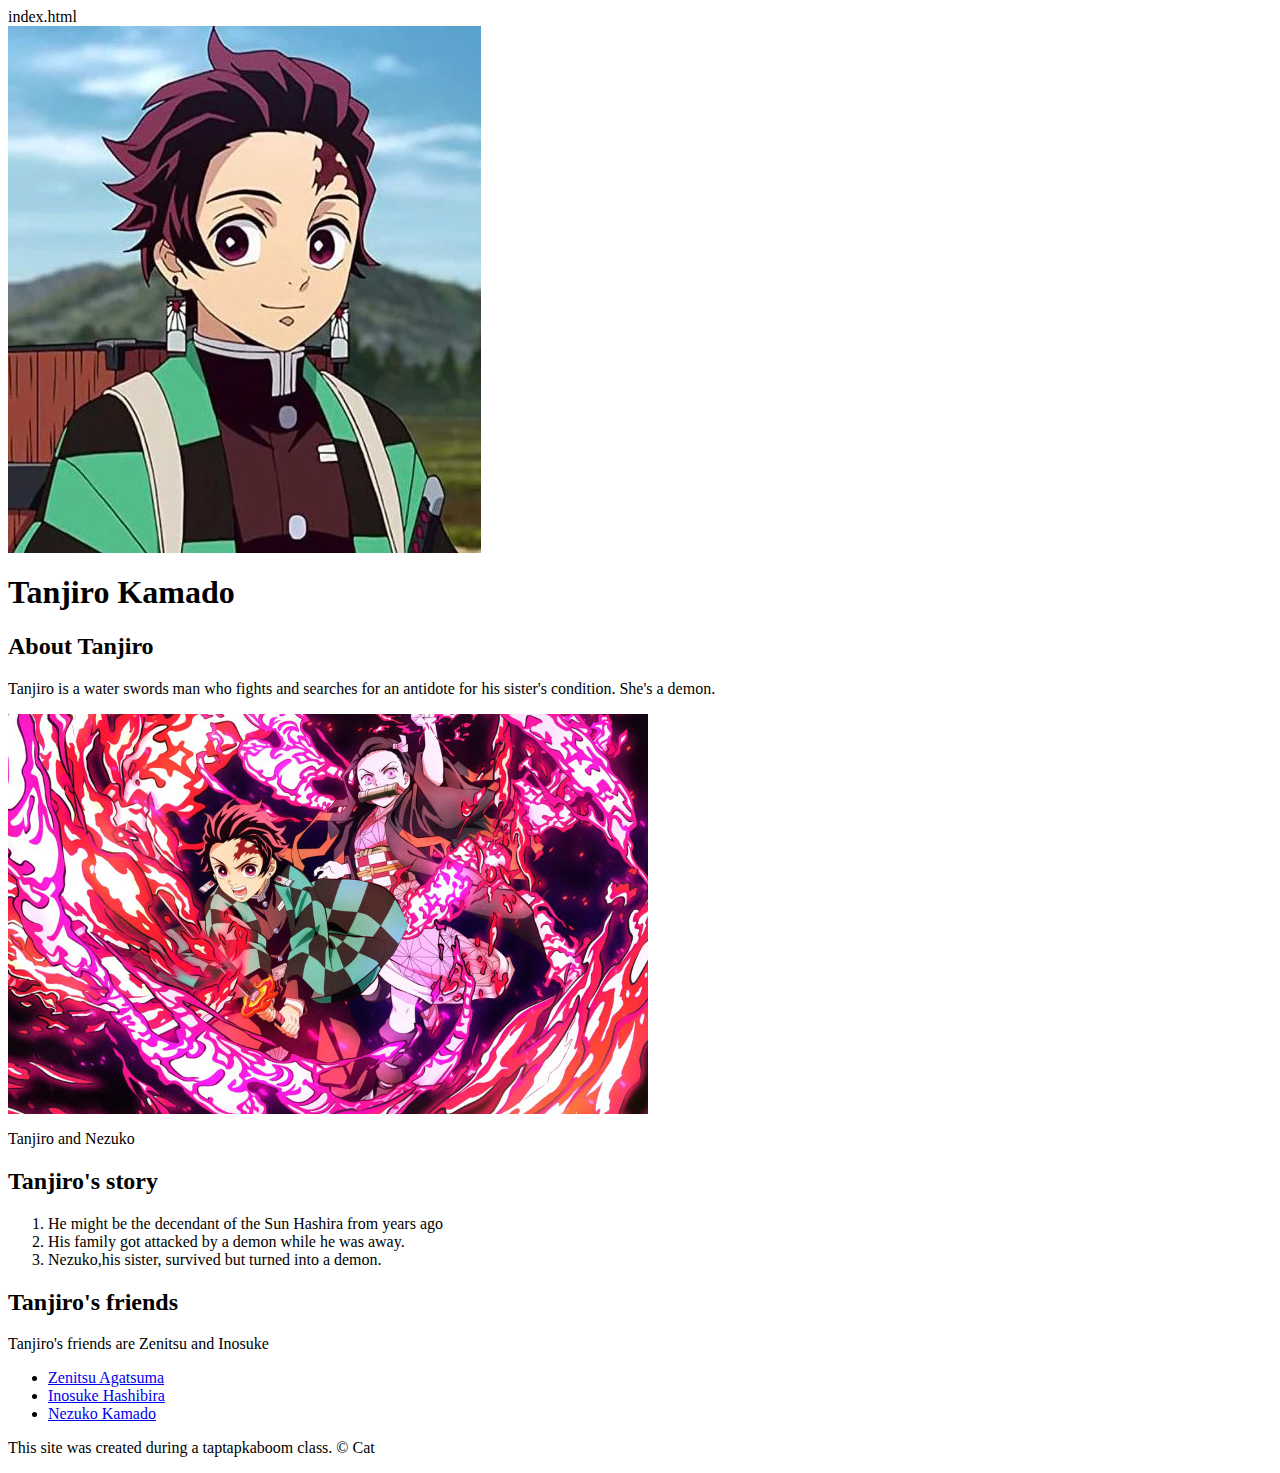
<file: index.html>
index.html
<!DOCTYPE html>
<html>
<head>
	<meta charset="utf-8">
	<meta name="viewport" content="width=device-width, initial-scale=1">
	<title>Tanjiro Kamado</title>
	<link rel="icon" href="img/Tanjirosquare.jpeg">
</head>
<body>
<!-- header element -->
<header>
	<img src="img/Tanjiro.jpeg">
	<h1> Tanjiro Kamado</h1>

</header>
<!-- main element -->
<main>
	
	<h2>About Tanjiro</h2>
	<p> Tanjiro is a water swords man who fights and searches for an antidote for his sister's condition. She's a demon.</p>
	<img src="img/TanjiroandNezuko.jpeg">
	<p>Tanjiro and Nezuko</p>
	
<!--Tanjiro's story-->
	<h2>Tanjiro's story</h2>
	<ol>
		<li>He might be the decendant of the Sun Hashira from years ago</li>
		<li>His family got attacked by a demon while he was away.</li>
		<li>Nezuko,his sister, survived but turned into a demon.</li>

	</ol>
	
<!--Tanjiro's friends -->
	<h2>Tanjiro's friends</h2>
	<p>Tanjiro's friends are Zenitsu and Inosuke</p>
	<ul>
		<li><a target="_blank" href="https://kimetsu-no-yaiba.fandom.com/wiki/Zenitsu_Agatsuma">Zenitsu Agatsuma</a></li>
		<li><a target="_blank" href="https://kimetsu-no-yaiba.fandom.com/wiki/Inosuke_Hashibira">Inosuke Hashibira</a></li>
		<li><a target="_blank" href="https://kimetsu-no-yaiba.fandom.com/wiki/Nezuko_Kamado?so=search">Nezuko Kamado</a></li>

	</ul>
</main>

<!--Footer element -->
<footer>
	<p>This site was created during a taptapkaboom class. &copy; Cat</p>
</footer>

</body>
</html>
</file>
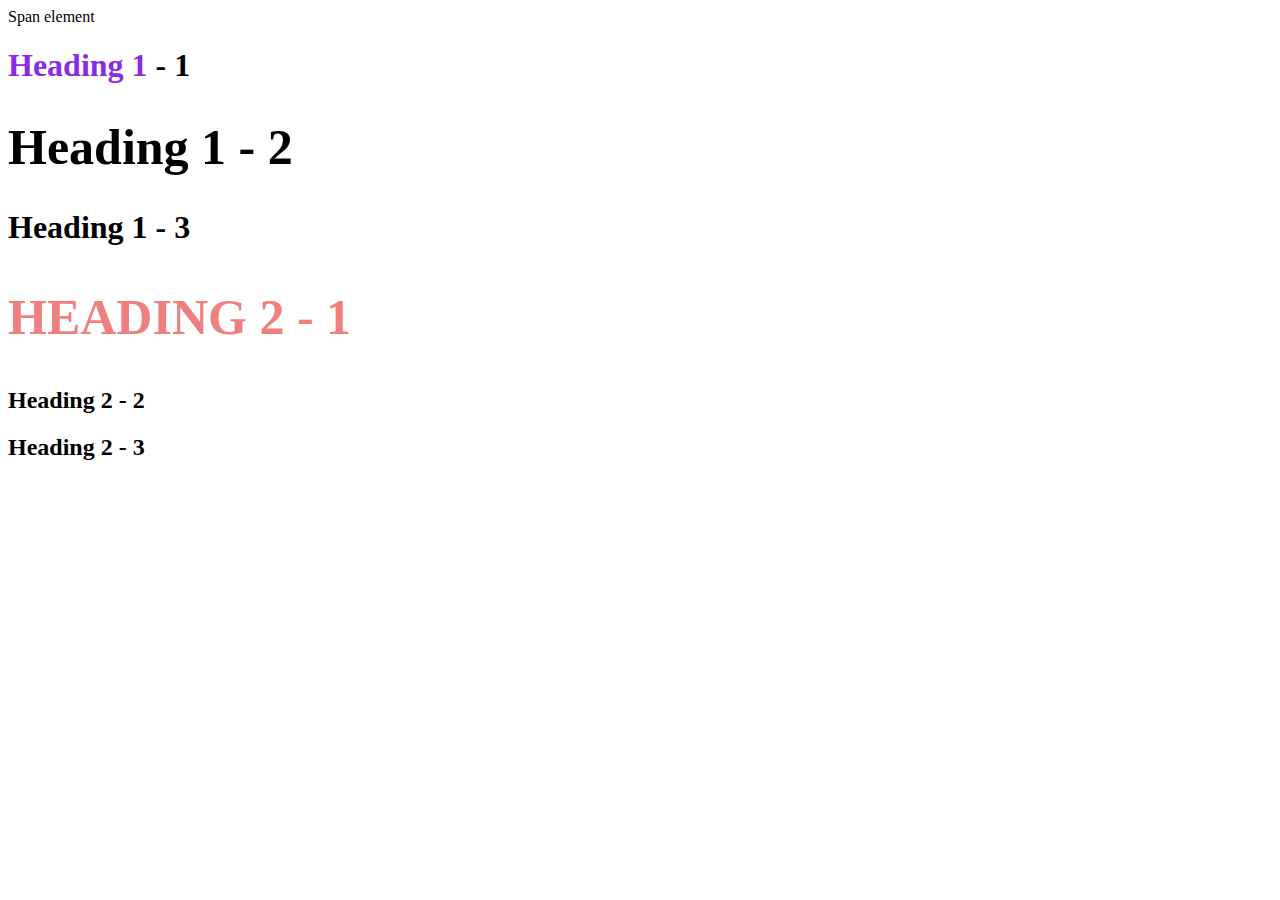
<file: style-test.html>
<!DOCTYPE html>
<html>
<head>
	<meta charset="utf-8">
	<meta name="viewport" content="width=device-width, initial-scale=1">
	<title>Style test</title>
	<link rel="stylesheet" type="text/css" href="css/test.css">

 </head>
<body>
	<span>Span element</span>
<h1><span>Heading 1</span> - 1</h1>
<h1 class="big">Heading 1 - 2</h1>
<h1>Heading 1 - 3</h1>
<h2 class="big uppercase">Heading 2 - 1</h2>
<h2>Heading 2 - 2</h2>
<h2>Heading 2 - 3</h2>
</body>
</html>
</file>
<file: css/test.css>
test.cssh1
body{
	background-color:honeydew;
}
			font font-size: 30px;
			color: plum;}
h2{ font-size: 40px;
	color: cyan;}	
.big{font-size: 50px;}	
.uppercase{text-transform: uppercase;}	
.big.uppercase{color: lightcoral;}	
h1 span{
	color:blueviolet;}
</file>
